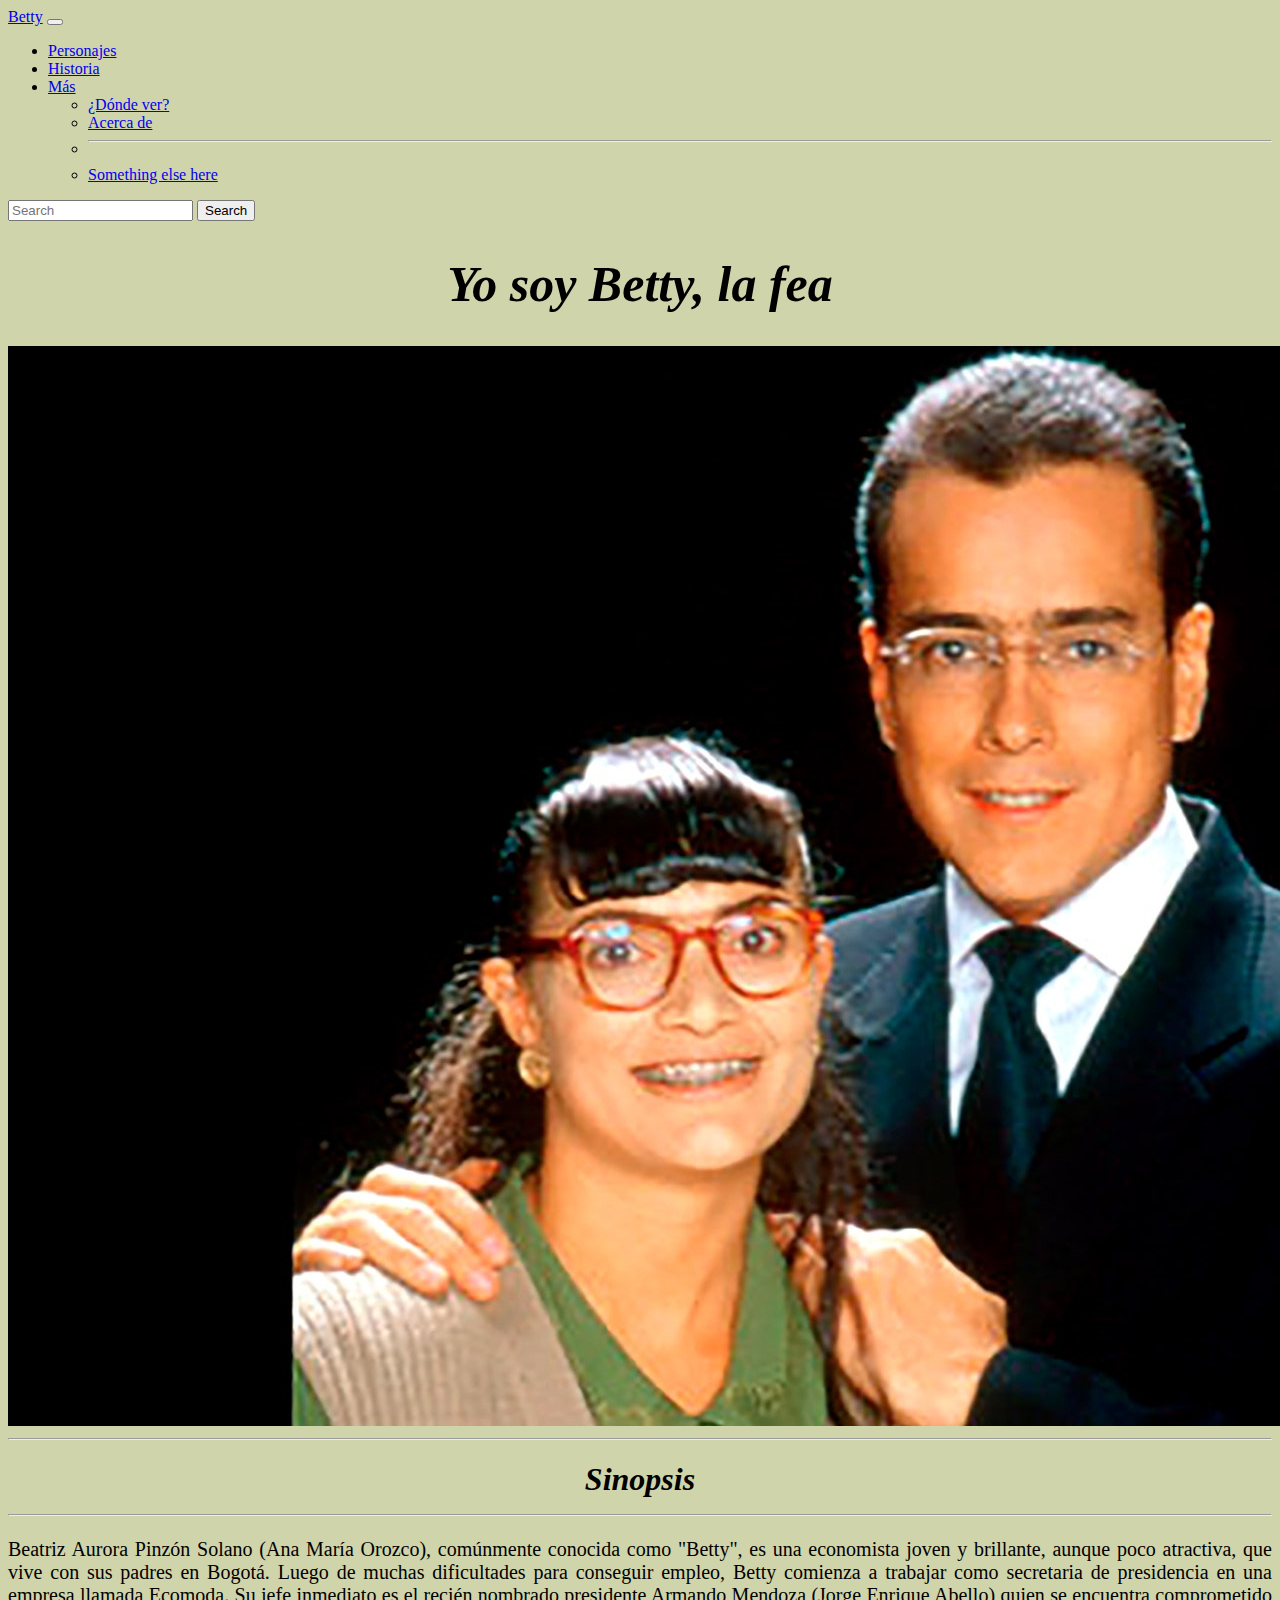
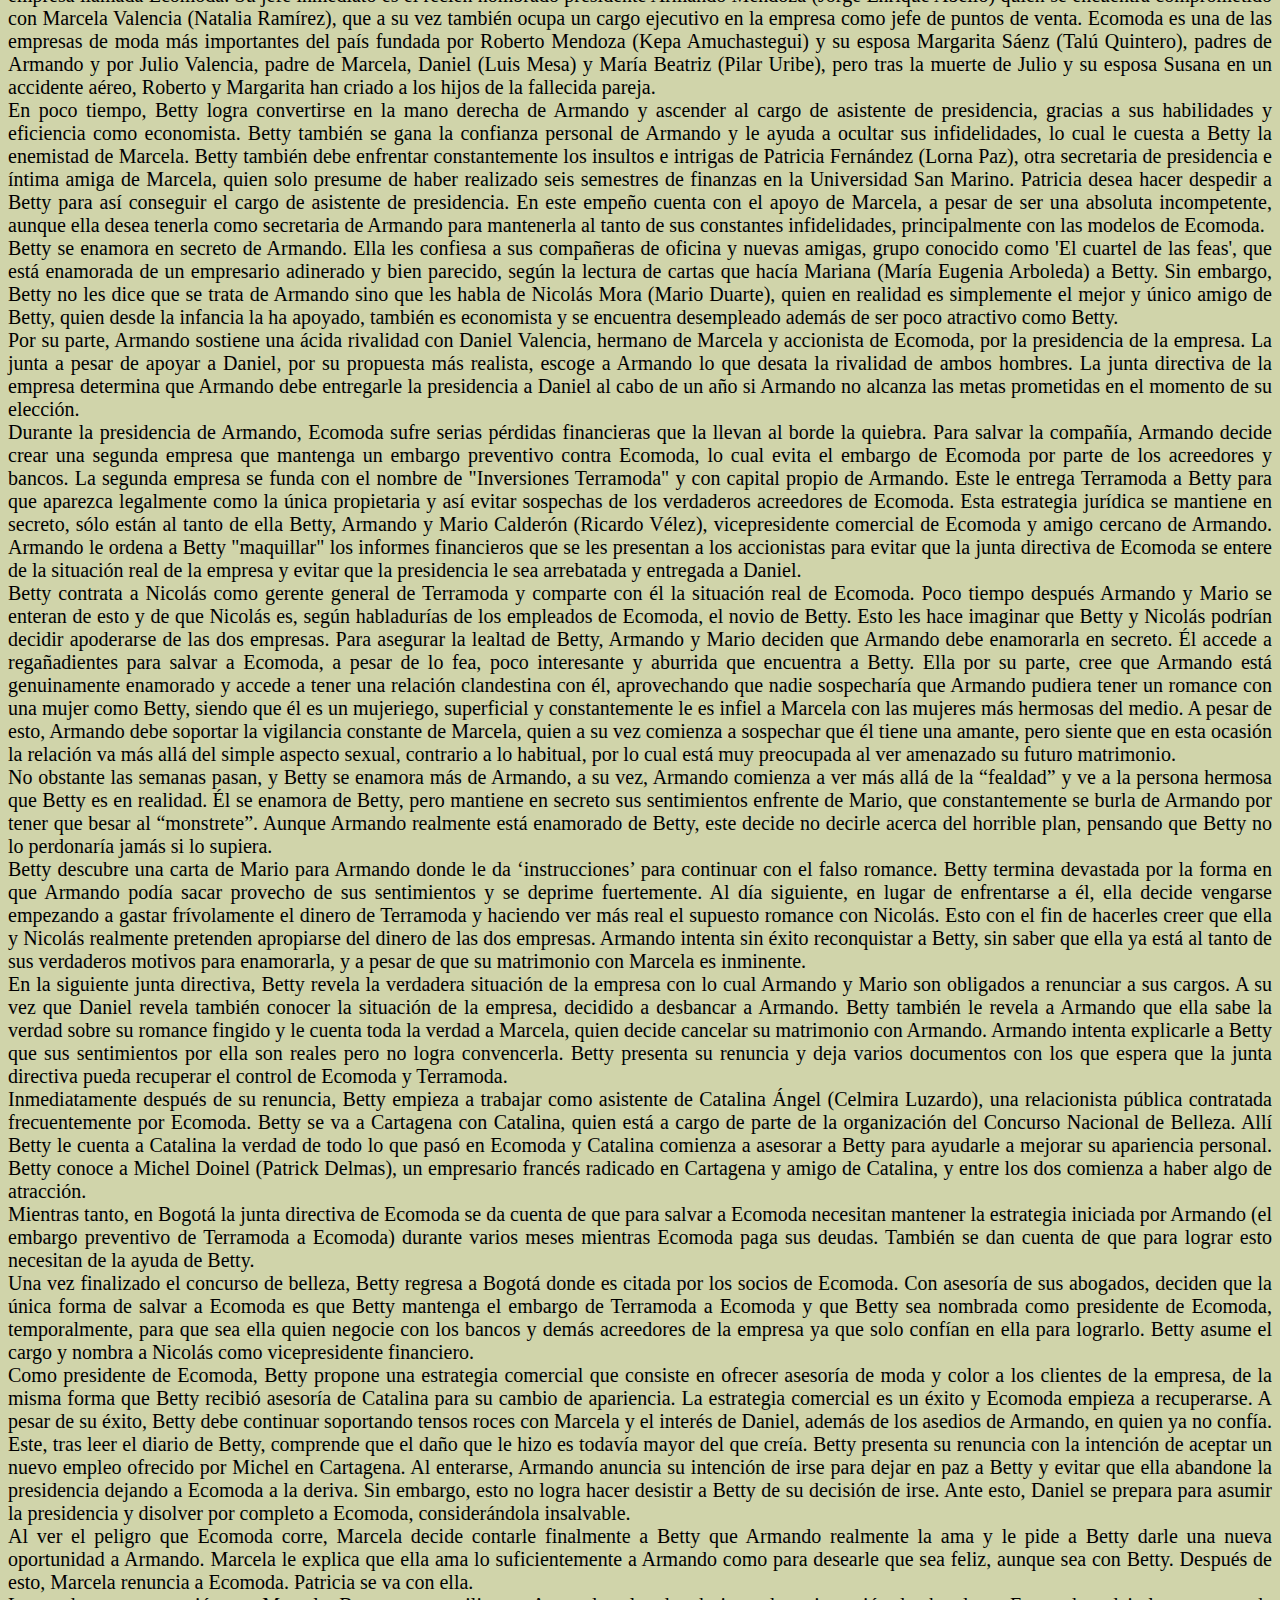
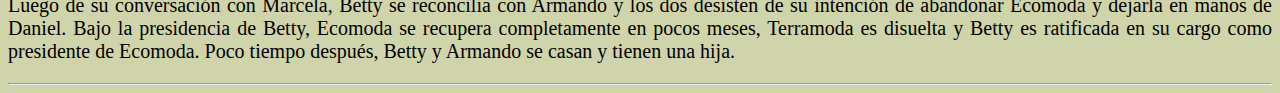
<file: index.html>
<!DOCTYPE html>
<html lang="en">

<head>
  <meta charset="UTF-8">
  <meta http-equiv="X-UA-Compatible" content="IE=edge">
  <meta name="viewport" content="width=device-width, initial-scale=1.0">
  <title>Betty, la fea</title>
  <link rel="stylesheet" href="styles.css">
  <link href="https://cdn.jsdelivr.net/npm/bootstrap@5.1.3/dist/css/bootstrap.min.css" rel="stylesheet"
    integrity="sha384-1BmE4kWBq78iYhFldvKuhfTAU6auU8tT94WrHftjDbrCEXSU1oBoqyl2QvZ6jIW3" crossorigin="anonymous">

</head>

<body class="fondo">
  <header>
    <nav class="navbar navbar-expand-lg navbar-dark bg-dark">
      <div class="container-fluid">
        <a class="navbar-brand" href="index.html">Betty</a>
        <button class="navbar-toggler" type="button" data-bs-toggle="collapse" data-bs-target="#navbarSupportedContent"
          aria-controls="navbarSupportedContent" aria-expanded="false" aria-label="Toggle navigation">
          <span class="navbar-toggler-icon"></span>
        </button>
        <div class="collapse navbar-collapse" id="navbarSupportedContent">
          <ul class="navbar-nav me-auto mb-2 mb-lg-0">
            <li class="nav-item">
              <a class="nav-link " aria-current="page" href="personajes.html">Personajes</a>
            </li>
            <li class="nav-item">
              <a class="nav-link" href="historia.html">Historia</a>
            </li>
            <li class="nav-item dropdown">
              <a class="nav-link dropdown-toggle" href="#" id="navbarDropdown" role="button" data-bs-toggle="dropdown"
                aria-expanded="false">
                Más
              </a>
              <ul class="dropdown-menu" aria-labelledby="navbarDropdown">
                <li><a class="dropdown-item" href="donde-ver.html">¿Dónde ver?</a></li>
                <li><a class="dropdown-item" href="acerca-de.html">Acerca de</a></li>
                <li>
                  <hr class="dropdown-divider">
                </li>
                <li><a class="dropdown-item" href="#">Something else here</a></li>
              </ul>
            </li>
          </ul>
          <form class="d-flex">
            <input class="form-control me-2" type="search" placeholder="Search" aria-label="Search">
            <button class="btn btn-outline-success" type="submit">Search</button>
          </form>
        </div>
      </div>
    </nav>

  </header>


  <section>
    <h1 class="title1">Yo soy Betty, la fea</h1>
    <p></p>
    <img src="img/img1.jpg" alt="betty" class="w-100 img-fluid">
  </section>

  <main>
    <div class="container">
      <hr class="mt-5">
      <h1 class="text1 mt-3 mb-3">Sinopsis
        <hr class="mt-4">
      </h1>
    </div>
    <div class="container">
      <p class="text2 mt-5">
        Beatriz Aurora Pinzón Solano (Ana María Orozco), comúnmente conocida como "Betty", es una economista joven y
        brillante, aunque poco atractiva, que vive con sus padres en Bogotá. Luego de muchas dificultades para conseguir
        empleo, Betty comienza a trabajar como secretaria de presidencia en una empresa llamada Ecomoda. Su jefe
        inmediato es el recién nombrado presidente Armando Mendoza (Jorge Enrique Abello) quien se encuentra
        comprometido con Marcela Valencia (Natalia Ramírez), que a su vez también ocupa un cargo ejecutivo en la empresa
        como jefe de puntos de venta. Ecomoda es una de las empresas de moda más importantes del país fundada por
        Roberto Mendoza (Kepa Amuchastegui) y su esposa Margarita Sáenz (Talú Quintero), padres de Armando y por Julio
        Valencia, padre de Marcela, Daniel (Luis Mesa) y María Beatriz (Pilar Uribe), pero tras la muerte de Julio y su
        esposa Susana en un accidente aéreo, Roberto y Margarita han criado a los hijos de la fallecida pareja. <br>

        En poco tiempo, Betty logra convertirse en la mano derecha de Armando y ascender al cargo de asistente de
        presidencia, gracias a sus habilidades y eficiencia como economista. Betty también se gana la confianza personal
        de Armando y le ayuda a ocultar sus infidelidades, lo cual le cuesta a Betty la enemistad de Marcela. Betty
        también debe enfrentar constantemente los insultos e intrigas de Patricia Fernández (Lorna Paz), otra secretaria
        de presidencia e íntima amiga de Marcela, quien solo presume de haber realizado seis semestres de finanzas en la
        Universidad San Marino. Patricia desea hacer despedir a Betty para así conseguir el cargo de asistente de
        presidencia. En este empeño cuenta con el apoyo de Marcela, a pesar de ser una absoluta incompetente, aunque
        ella desea tenerla como secretaria de Armando para mantenerla al tanto de sus constantes infidelidades,
        principalmente con las modelos de Ecomoda. <br>

        Betty se enamora en secreto de Armando. Ella les confiesa a sus compañeras de oficina y nuevas amigas, grupo
        conocido como 'El cuartel de las feas', que está enamorada de un empresario adinerado y bien parecido, según la
        lectura de cartas que hacía Mariana (María Eugenia Arboleda) a Betty. Sin embargo, Betty no les dice que se
        trata de Armando sino que les habla de Nicolás Mora (Mario Duarte), quien en realidad es simplemente el mejor y
        único amigo de Betty, quien desde la infancia la ha apoyado, también es economista y se encuentra desempleado
        además de ser poco atractivo como Betty. <br>

        Por su parte, Armando sostiene una ácida rivalidad con Daniel Valencia, hermano de Marcela y accionista de
        Ecomoda, por la presidencia de la empresa. La junta a pesar de apoyar a Daniel, por su propuesta más realista,
        escoge a Armando lo que desata la rivalidad de ambos hombres. La junta directiva de la empresa determina que
        Armando debe entregarle la presidencia a Daniel al cabo de un año si Armando no alcanza las metas prometidas en
        el momento de su elección. <br>

        Durante la presidencia de Armando, Ecomoda sufre serias pérdidas financieras que la llevan al borde la quiebra.
        Para salvar la compañía, Armando decide crear una segunda empresa que mantenga un embargo preventivo contra
        Ecomoda, lo cual evita el embargo de Ecomoda por parte de los acreedores y bancos. La segunda empresa se funda
        con el nombre de "Inversiones Terramoda" y con capital propio de Armando. Este le entrega Terramoda a Betty para
        que aparezca legalmente como la única propietaria y así evitar sospechas de los verdaderos acreedores de
        Ecomoda. Esta estrategia jurídica se mantiene en secreto, sólo están al tanto de ella Betty, Armando y Mario
        Calderón (Ricardo Vélez), vicepresidente comercial de Ecomoda y amigo cercano de Armando. Armando le ordena a
        Betty "maquillar" los informes financieros que se les presentan a los accionistas para evitar que la junta
        directiva de Ecomoda se entere de la situación real de la empresa y evitar que la presidencia le sea arrebatada
        y entregada a Daniel. <br>

        Betty contrata a Nicolás como gerente general de Terramoda y comparte con él la situación real de Ecomoda. Poco
        tiempo después Armando y Mario se enteran de esto y de que Nicolás es, según habladurías de los empleados de
        Ecomoda, el novio de Betty. Esto les hace imaginar que Betty y Nicolás podrían decidir apoderarse de las dos
        empresas. Para asegurar la lealtad de Betty, Armando y Mario deciden que Armando debe enamorarla en secreto. Él
        accede a regañadientes para salvar a Ecomoda, a pesar de lo fea, poco interesante y aburrida que encuentra a
        Betty. Ella por su parte, cree que Armando está genuinamente enamorado y accede a tener una relación clandestina
        con él, aprovechando que nadie sospecharía que Armando pudiera tener un romance con una mujer como Betty, siendo
        que él es un mujeriego, superficial y constantemente le es infiel a Marcela con las mujeres más hermosas del
        medio. A pesar de esto, Armando debe soportar la vigilancia constante de Marcela, quien a su vez comienza a
        sospechar que él tiene una amante, pero siente que en esta ocasión la relación va más allá del simple aspecto
        sexual, contrario a lo habitual, por lo cual está muy preocupada al ver amenazado su futuro matrimonio. <br>

        No obstante las semanas pasan, y Betty se enamora más de Armando, a su vez, Armando comienza a ver más allá de
        la “fealdad” y ve a la persona hermosa que Betty es en realidad. Él se enamora de Betty, pero mantiene en
        secreto sus sentimientos enfrente de Mario, que constantemente se burla de Armando por tener que besar al
        “monstrete”. Aunque Armando realmente está enamorado de Betty, este decide no decirle acerca del horrible plan,
        pensando que Betty no lo perdonaría jamás si lo supiera. <br>

        Betty descubre una carta de Mario para Armando donde le da ‘instrucciones’ para continuar con el falso romance.
        Betty termina devastada por la forma en que Armando podía sacar provecho de sus sentimientos y se deprime
        fuertemente. Al día siguiente, en lugar de enfrentarse a él, ella decide vengarse empezando a gastar
        frívolamente el dinero de Terramoda y haciendo ver más real el supuesto romance con Nicolás. Esto con el fin de
        hacerles creer que ella y Nicolás realmente pretenden apropiarse del dinero de las dos empresas. Armando intenta
        sin éxito reconquistar a Betty, sin saber que ella ya está al tanto de sus verdaderos motivos para enamorarla, y
        a pesar de que su matrimonio con Marcela es inminente. <br>

        En la siguiente junta directiva, Betty revela la verdadera situación de la empresa con lo cual Armando y Mario
        son obligados a renunciar a sus cargos. A su vez que Daniel revela también conocer la situación de la empresa,
        decidido a desbancar a Armando. Betty también le revela a Armando que ella sabe la verdad sobre su romance
        fingido y le cuenta toda la verdad a Marcela, quien decide cancelar su matrimonio con Armando. Armando intenta
        explicarle a Betty que sus sentimientos por ella son reales pero no logra convencerla. Betty presenta su
        renuncia y deja varios documentos con los que espera que la junta directiva pueda recuperar el control de
        Ecomoda y Terramoda. <br>

        Inmediatamente después de su renuncia, Betty empieza a trabajar como asistente de Catalina Ángel (Celmira
        Luzardo), una relacionista pública contratada frecuentemente por Ecomoda. Betty se va a Cartagena con Catalina,
        quien está a cargo de parte de la organización del Concurso Nacional de Belleza. Allí Betty le cuenta a Catalina
        la verdad de todo lo que pasó en Ecomoda y Catalina comienza a asesorar a Betty para ayudarle a mejorar su
        apariencia personal. Betty conoce a Michel Doinel (Patrick Delmas), un empresario francés radicado en Cartagena
        y amigo de Catalina, y entre los dos comienza a haber algo de atracción. <br>

        Mientras tanto, en Bogotá la junta directiva de Ecomoda se da cuenta de que para salvar a Ecomoda necesitan
        mantener la estrategia iniciada por Armando (el embargo preventivo de Terramoda a Ecomoda) durante varios meses
        mientras Ecomoda paga sus deudas. También se dan cuenta de que para lograr esto necesitan de la ayuda de Betty.
        <br>

        Una vez finalizado el concurso de belleza, Betty regresa a Bogotá donde es citada por los socios de Ecomoda. Con
        asesoría de sus abogados, deciden que la única forma de salvar a Ecomoda es que Betty mantenga el embargo de
        Terramoda a Ecomoda y que Betty sea nombrada como presidente de Ecomoda, temporalmente, para que sea ella quien
        negocie con los bancos y demás acreedores de la empresa ya que solo confían en ella para lograrlo. Betty asume
        el cargo y nombra a Nicolás como vicepresidente financiero. <br>

        Como presidente de Ecomoda, Betty propone una estrategia comercial que consiste en ofrecer asesoría de moda y
        color a los clientes de la empresa, de la misma forma que Betty recibió asesoría de Catalina para su cambio de
        apariencia. La estrategia comercial es un éxito y Ecomoda empieza a recuperarse. A pesar de su éxito, Betty debe
        continuar soportando tensos roces con Marcela y el interés de Daniel, además de los asedios de Armando, en quien
        ya no confía. Este, tras leer el diario de Betty, comprende que el daño que le hizo es todavía mayor del que
        creía. Betty presenta su renuncia con la intención de aceptar un nuevo empleo ofrecido por Michel en Cartagena.
        Al enterarse, Armando anuncia su intención de irse para dejar en paz a Betty y evitar que ella abandone la
        presidencia dejando a Ecomoda a la deriva. Sin embargo, esto no logra hacer desistir a Betty de su decisión de
        irse. Ante esto, Daniel se prepara para asumir la presidencia y disolver por completo a Ecomoda, considerándola
        insalvable. <br>

        Al ver el peligro que Ecomoda corre, Marcela decide contarle finalmente a Betty que Armando realmente la ama y
        le pide a Betty darle una nueva oportunidad a Armando. Marcela le explica que ella ama lo suficientemente a
        Armando como para desearle que sea feliz, aunque sea con Betty. Después de esto, Marcela renuncia a Ecomoda.
        Patricia se va con ella. <br>

        Luego de su conversación con Marcela, Betty se reconcilia con Armando y los dos desisten de su intención de
        abandonar Ecomoda y dejarla en manos de Daniel. Bajo la presidencia de Betty, Ecomoda se recupera completamente
        en pocos meses, Terramoda es disuelta y Betty es ratificada en su cargo como presidente de Ecomoda. Poco tiempo
        después, Betty y Armando se casan y tienen una hija.
      </p>
      <hr class="mt-4">
    </div>
  </main>
  <footer>

  </footer class="bg-light">

  <script src="https://cdn.jsdelivr.net/npm/bootstrap@5.1.3/dist/js/bootstrap.bundle.min.js"
    integrity="sha384-ka7Sk0Gln4gmtz2MlQnikT1wXgYsOg+OMhuP+IlRH9sENBO0LRn5q+8nbTov4+1p"
    crossorigin="anonymous"></script>
</body>

</html>
</file>
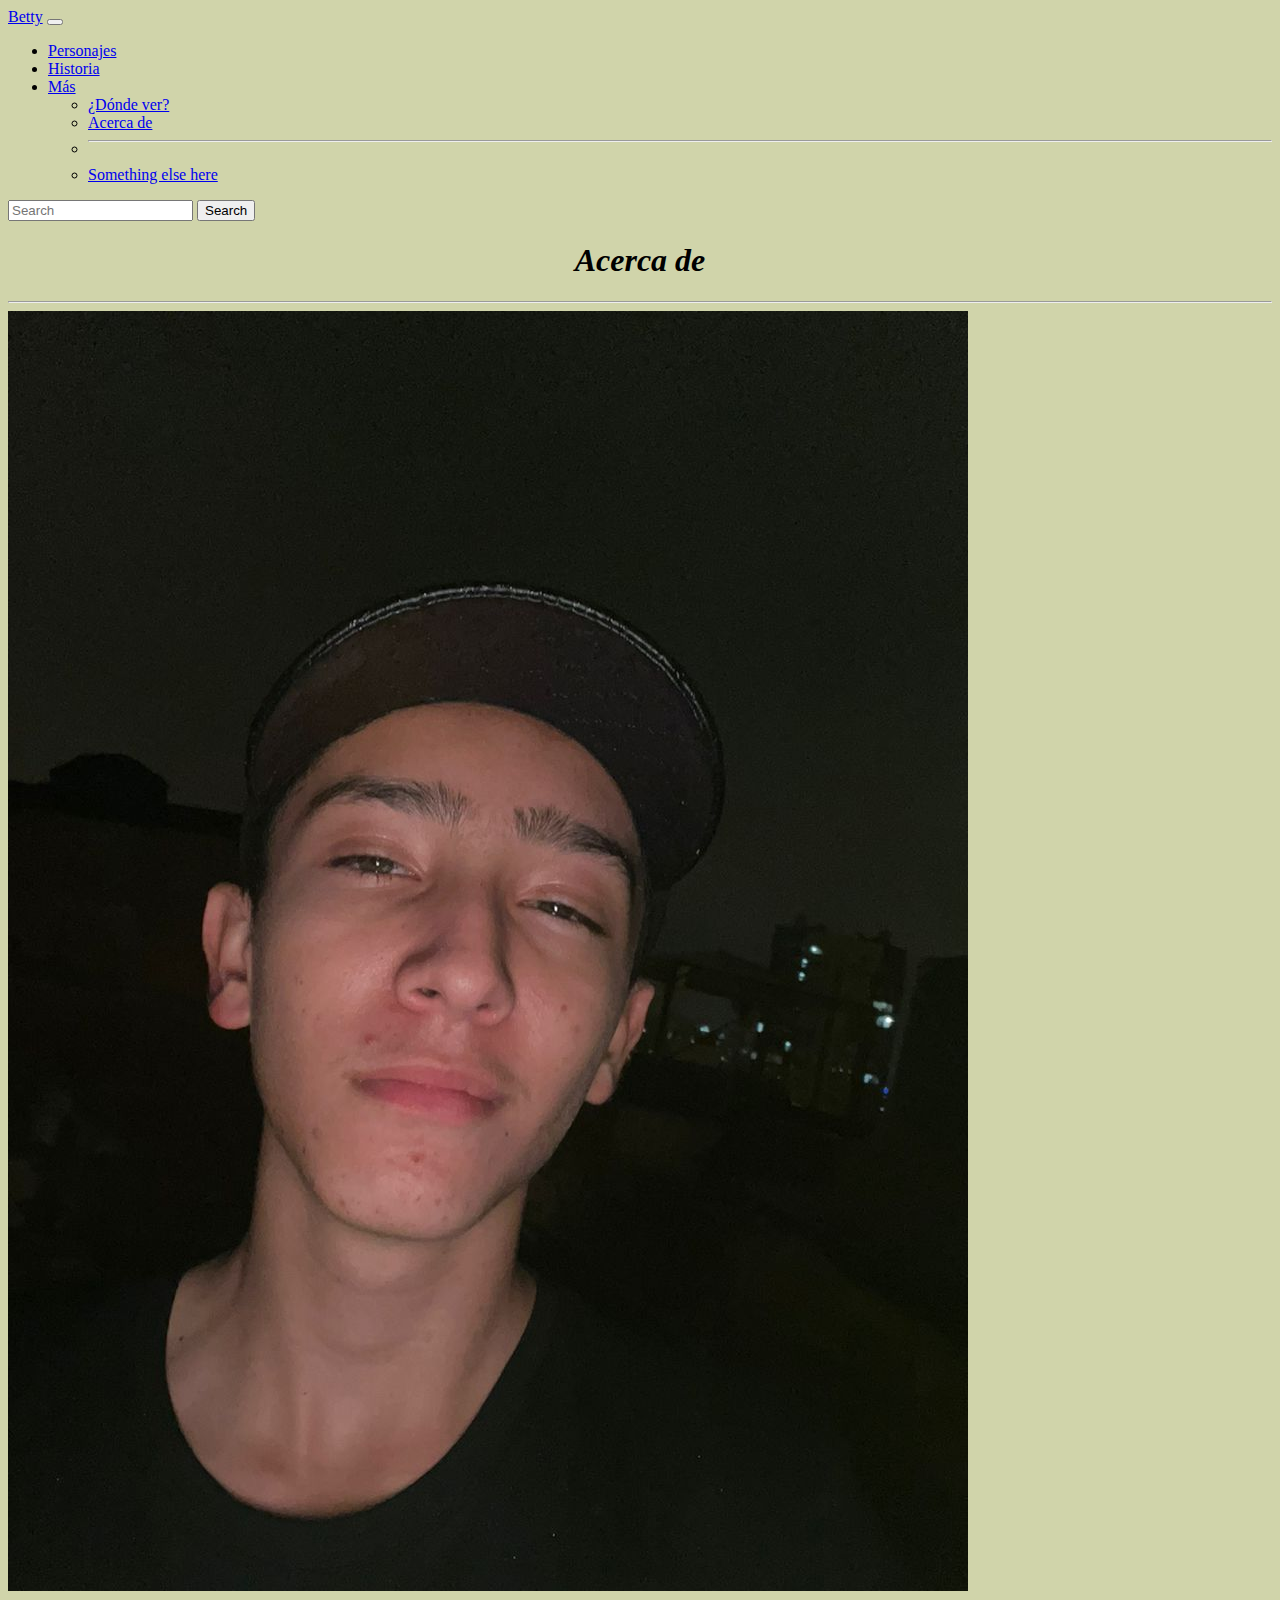
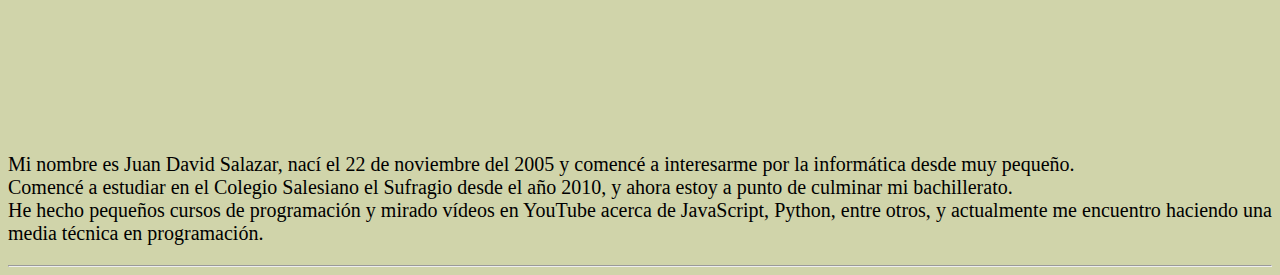
<file: acerca-de.html>
<!DOCTYPE html>
<html lang="en">

<head>
  <meta charset="UTF-8">
  <meta http-equiv="X-UA-Compatible" content="IE=edge">
  <meta name="viewport" content="width=device-width, initial-scale=1.0">
  <title>Document</title>
  <link rel="stylesheet" href="styles.css">
  <link href="https://cdn.jsdelivr.net/npm/bootstrap@5.1.3/dist/css/bootstrap.min.css" rel="stylesheet"
    integrity="sha384-1BmE4kWBq78iYhFldvKuhfTAU6auU8tT94WrHftjDbrCEXSU1oBoqyl2QvZ6jIW3" crossorigin="anonymous">
</head>

<body class="fondo">

  <header>
    <nav class="navbar navbar-expand-lg navbar-dark bg-dark">
      <div class="container-fluid">
        <a class="navbar-brand" href="index.html">Betty</a>
        <button class="navbar-toggler" type="button" data-bs-toggle="collapse" data-bs-target="#navbarSupportedContent"
          aria-controls="navbarSupportedContent" aria-expanded="false" aria-label="Toggle navigation">
          <span class="navbar-toggler-icon"></span>
        </button>
        <div class="collapse navbar-collapse" id="navbarSupportedContent">
          <ul class="navbar-nav me-auto mb-2 mb-lg-0">
            <li class="nav-item">
              <a class="nav-link " aria-current="page" href="personajes.html">Personajes</a>
            </li>
            <li class="nav-item">
              <a class="nav-link" href="historia.html">Historia</a>
            </li>
            <li class="nav-item dropdown">
              <a class="nav-link dropdown-toggle" href="#" id="navbarDropdown" role="button" data-bs-toggle="dropdown"
                aria-expanded="false">
                Más
              </a>
              <ul class="dropdown-menu" aria-labelledby="navbarDropdown">
                <li><a class="dropdown-item" href="donde-ver.html">¿Dónde ver?</a></li>
                <li><a class="dropdown-item" href="acerca-de.html">Acerca de</a></li>
                <li>
                  <hr class="dropdown-divider">
                </li>
                <li><a class="dropdown-item" href="#">Something else here</a></li>
              </ul>
            </li>
          </ul>
          <form class="d-flex">
            <input class="form-control me-2" type="search" placeholder="Search" aria-label="Search">
            <button class="btn btn-outline-success" type="submit">Search</button>
          </form>
        </div>
      </div>
    </nav>
  </header>
  <main>

    <div class="container">

      <h1 class="text1 mt-5">Acerca de</h1>
      <hr class="mt-5">
      <div class="row">
        <div class="col-6">
          <img src="img/WhatsApp Image 2022-02-24 at 7.41.04 PM.jpeg" alt="yo" class="w-75 img-fluid mt-5 ms-5 mb-5">
        </div>
        <div class="col-6">
          <p class="text2 mt-5 mb-5">
            <br><br><br><br><br><br>
            Mi nombre es Juan David Salazar, nací el 22 de noviembre del 2005 y comencé a interesarme por la informática
            desde muy pequeño. <br>
            Comencé a estudiar en el Colegio Salesiano el Sufragio desde el año 2010, y ahora estoy a punto de culminar
            mi bachillerato. <br>
            He hecho pequeños cursos de programación y mirado vídeos en YouTube acerca de JavaScript, Python, entre otros, y actualmente me encuentro haciendo una media técnica en programación.
          </p>
        </div>
        <hr class="mt-3 mb-5">
      </div>

    </div>

  </main>
  <footer>

  </footer>
  <script src="https://cdn.jsdelivr.net/npm/bootstrap@5.1.3/dist/js/bootstrap.bundle.min.js"
    integrity="sha384-ka7Sk0Gln4gmtz2MlQnikT1wXgYsOg+OMhuP+IlRH9sENBO0LRn5q+8nbTov4+1p"
    crossorigin="anonymous"></script>
</body>

</html>
</file>
<file: styles.css>
.title1{
    color: rgb(0, 0, 0); 
    font-size: 50px; 
    text-align: center; 
    font-style: italic;
}

.fondo{
    background-color: rgb(208, 212, 170);
}
.text1{
    text-align: center;
    background-color: rgb(208, 212, 170);
    font-style: oblique ;
    color: black
}
.text2{
    background-color: rgb(208, 212, 170);
    font-size: 20px;
    text-align: justify;
    color: black;
}
.fotos{
    width: 350px !important;
    height: 500px !important;
    text-align: center !important; 
    
}
.img2{
    width: 400px !important;
    height: 400px !important;
    text-align: center;

    text-align: center;
}
.text3{
    text-align: center;
    background-color: rgb(208, 212, 170);
    font-style: oblique ;
    color: black;
    font-size: 32px;
}

.armando{
    width: 100px !important;
    height: 725px !important;
}
.button1{
    width: 60px;
    height: 80px;
    background: red;
    border-radius: 10px;
    border: none;
    padding: 110px;
    color: white;
    font-size: 25px;
    transition: .3s ease all;
    cursor: alias;
    margin: none;
    box-sizing: border-box;
}
</file>
